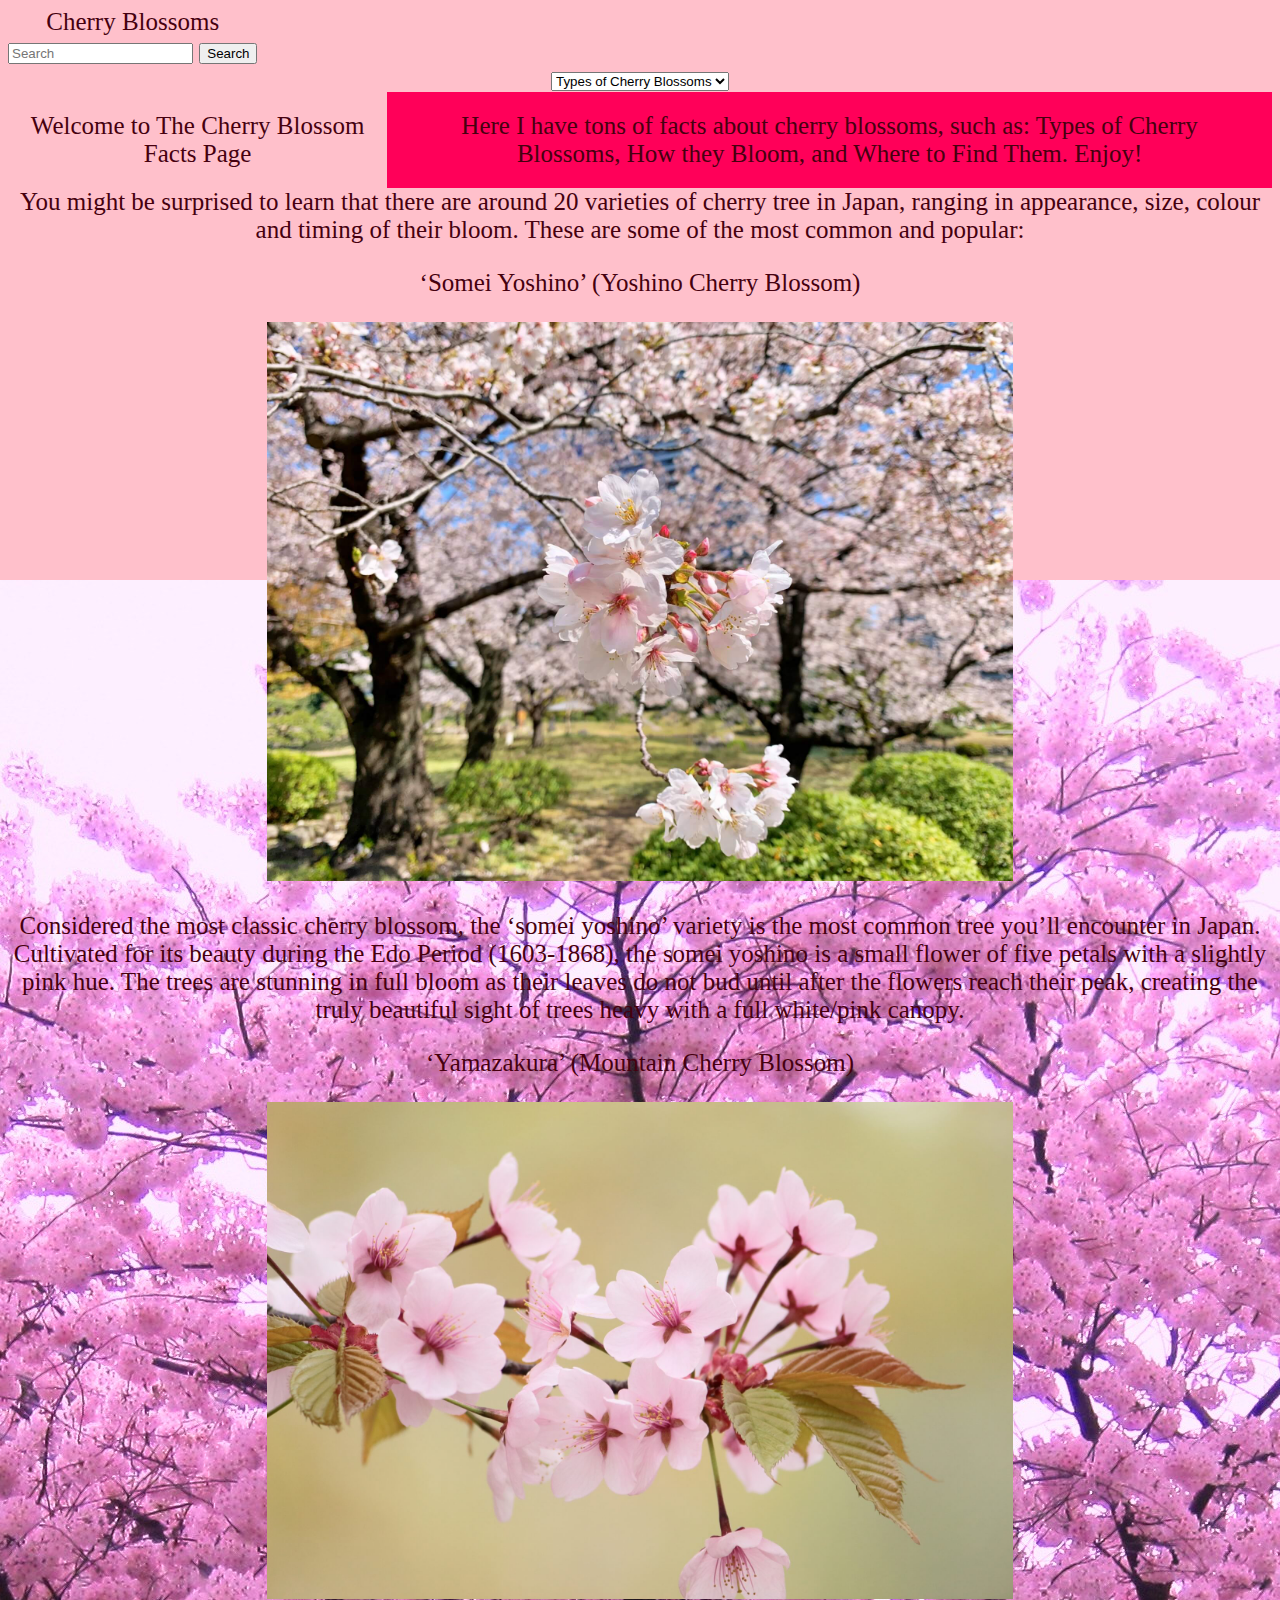
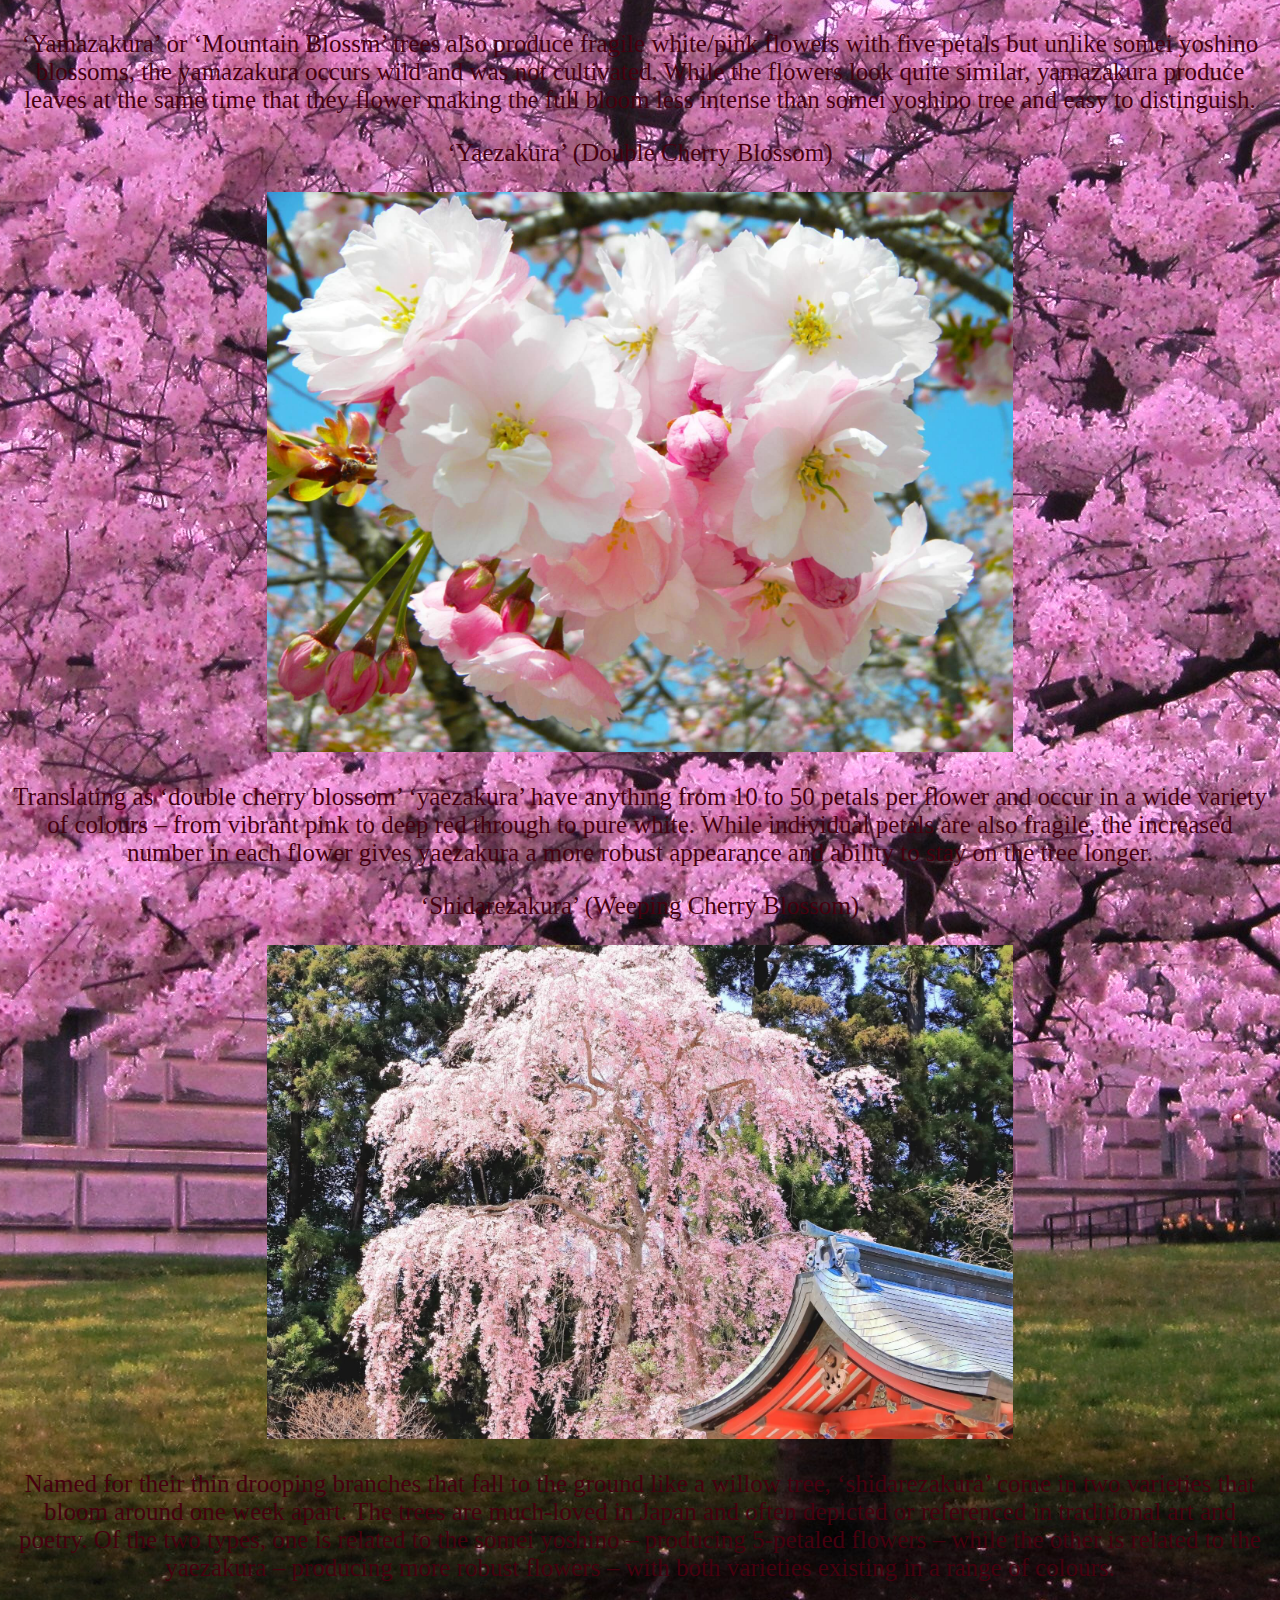
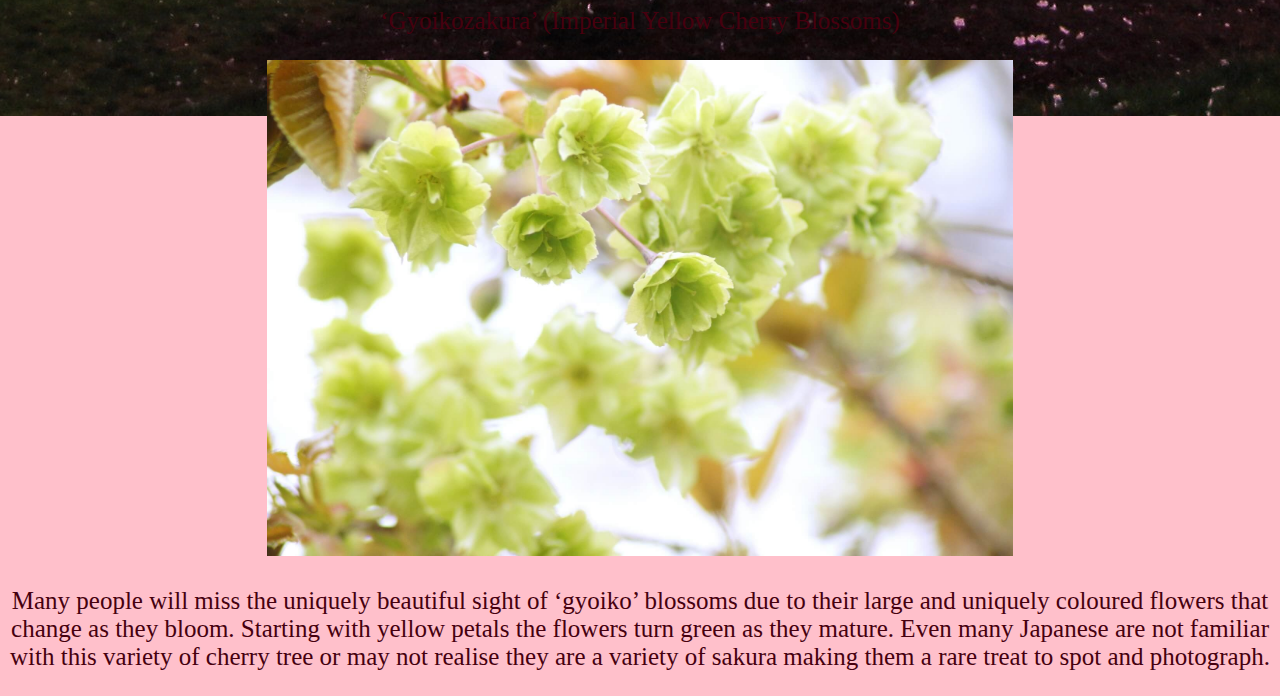
<file: Index.html>
<!DOCTYPE html>
<html lang="en">
<head>
    <meta charset="UTF-8">
    <meta http-equiv="X-UA-Compatible" content="IE=edge">
    <meta name="viewport" content="width=device-width, initial-scale=1.0">
    <link href="https://cdn.jsdelivr.net/npm/bootstrap@5.1.3/dist/css/bootstrap.min.css" rel="stylesheet" integrity="sha384-1BmE4kWBq78iYhFldvKuhfTAU6auU8tT94WrHftjDbrCEXSU1oBoqyl2QvZ6jIW3" crossorigin="anonymous">
    <link rel="stylesheet" href="style.css">
    
    
</head>
<body>
     <div class="title">
        <nav class="navbar navbar-light bg-light">
            <div class="container-fluid">
              <a class="navbar-brand" id="headText">Cherry Blossoms</a>
              <form class="d-flex">
                <input class="form-control me-2" type="search" placeholder="Search" aria-label="Search">
                <button class="btn btn-outline-success" type="submit">Search</button>
              </form>
            </div>
          </nav>
     </div>
     <nav>
        
     </nav>


</style>





<script src="script.js"></script>
<!-- <script src="script.js"></script> -->

</html>

<body>
<select name="cherryBlossom" id="dropdown">
  <option value="typesOfCherryBlossom">Types of Cherry Blossoms</option>
  <option value="howTheyBloom">How They Bloom</option>
  <option value="whereToFindThem">Where to Find Them</option>

</select>

  <div class="row">
    <div class="side">Welcome to The Cherry Blossom Facts Page</div>

    <div class="welcome">Here I have tons of facts about cherry blossoms, such as: Types of Cherry Blossoms, How they Bloom, and Where to Find Them. Enjoy!</div>
  </div>


  
    <div
    
      <p>You might be surprised to learn that there are around 20 varieties of cherry tree in Japan, ranging in appearance, size, colour and timing of their bloom. These are some of the most common and popular:</p>

      <p>‘Somei Yoshino’ (Yoshino Cherry Blossom)</p>
      <img src="Images/somei-yoshino-cherry-blossom-4.jpg">
    
     <p>Considered the most classic cherry blossom, the ‘somei yoshino’ variety is the most common tree you’ll encounter in Japan. Cultivated for its beauty during the Edo Period (1603-1868), the somei yoshino is a small flower of five petals with a slightly pink hue. The trees are stunning in full bloom as their leaves do not bud until after the flowers reach their peak, creating the truly beautiful sight of trees heavy with a full white/pink canopy.</p>
    </div>

    <div>

      <p>‘Yamazakura’ (Mountain Cherry Blossom)</p>
      <img src="Images/yamazakura-cherry-blossom-4.jpg">

      <p>‘Yamazakura’ or ‘Mountain Blossm’ trees also produce fragile white/pink flowers with five petals but unlike somei yoshino blossoms, the yamazakura occurs wild and was not cultivated. While the flowers look quite similar, yamazakura produce leaves at the same time that they flower making the full bloom less intense than somei yoshino tree and easy to distinguish.</p>

    </div>

    <div>

    <p>‘Yaezakura’ (Double Cherry Blossom)</p>
    <img src="Images/yaezakura-cherry-blossom-1.jpg">

    <p>Translating as ‘double cherry blossom’ ‘yaezakura’ have anything from 10 to 50 petals per flower and occur in a wide variety of colours – from vibrant pink to deep red through to pure white. While individual petals are also fragile, the increased number in each flower gives yaezakura a more robust appearance and ability to stay on the tree longer.</p>

  </div>

<div>

  <p>‘Shidarezakura’ (Weeping Cherry Blossom)</p>
  <img src="Images/shidarezakura-cherry-blossom-5.jpg">

  <p>Named for their thin drooping branches that fall to the ground like a willow tree, ‘shidarezakura’ come in two varieties that bloom around one week apart. The trees are much-loved in Japan and often depicted or referenced in traditional art and poetry. Of the two types, one is related to the somei yoshino – producing 5-petaled flowers – while the other is related to the yaezakura – producing more robust flowers – with both varieties existing in a range of colours.</p>

</div>

<div>

  <p>‘Gyoikozakura’ (Imperial Yellow Cherry Blossoms)<p>
    <img src="Images/gyoikozakura-cherry-blossom-2.jpg">

  <p>Many people will miss the uniquely beautiful sight of ‘gyoiko’ blossoms due to their large and uniquely coloured flowers that change as they bloom. Starting with yellow petals the flowers turn green as they mature. Even many Japanese are not familiar with this variety of cherry tree or may not realise they are a variety of sakura making them a rare treat to spot and photograph.<p>

</div>
  </body>
</file>
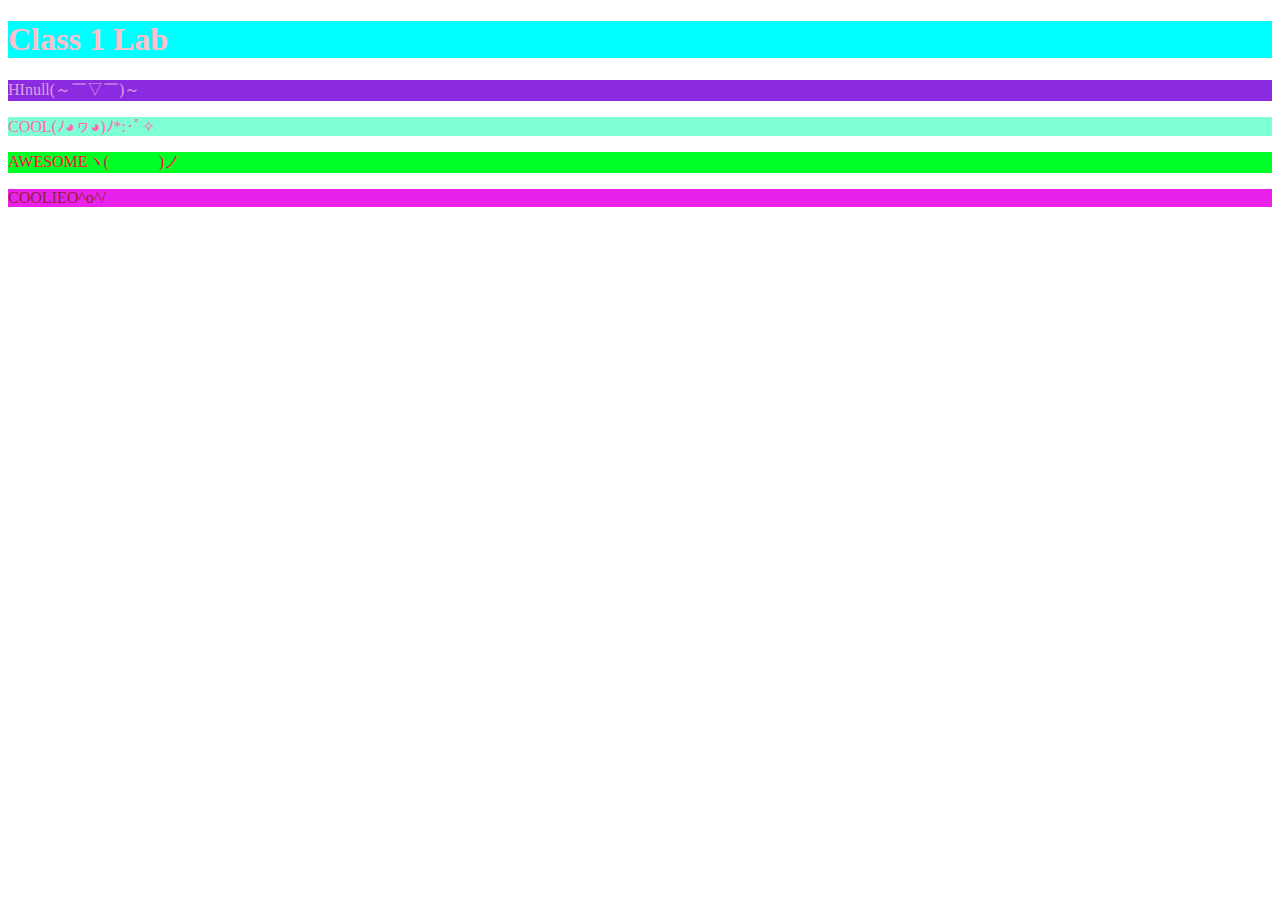
<file: IndexDownload.html>
<!DOCTYPE html>
<html>
    <head>
       <style>
        h1{
            background-color: aqua;
            color: pink;
        }
        .p1{
            background-color: blueviolet;
            color: plum;
        }
        .p2{
            background-color: aquamarine;
            color: hotpink;
        }
        .p3{
            background-color: rgb(0, 255, 38);
            color: rgb(255, 8, 66);
        }
        .p4{
            background-color: rgb(234, 33, 234);
            color: rgb(138, 35, 52);
        }
       </style>
    </head>
    <body>
        <header></header>
        <main>
            <h1>Class 1 Lab</h1>
        <p class="p1" id="name">What is your name?</p>
        <p class="p2" id="show">What is your favorite show?</p>
        <p class="p3" id="animal">What is your favorite animal?</p>
        <p class="p4" id="color">What is your favorite color?</p>
        </main>
        <footer></footer>
        
        <script>
            let name = "";
            
            function whoyou(){
                name = prompt("What is your name?(❁´◡`❁)");
                if(name !== ""){
                    alert("Hiya!☆*: .｡. o(≧▽≦)o .｡.:*☆" + name);
                    document.getElementById("name").innerHTML = "HI" + name + "(～￣▽￣)～";
                } else {
                    alert("O_O Input Needed");
                }
            }
            
            let show = ""
            function showzzz(){
                show = prompt("What is your favorite show?(o゜▽゜)o☆");
                if(show !== ""){
                    alert("Ooo very interesting!(～￣▽￣)～" + show);
                    document.getElementById("show").innerHTML = "COOL" + "(ﾉ◕ヮ◕)ﾉ*:･ﾟ✧";
                } else {
                    alert("(ToT)/~~~ Input Needed");
                }
            }
            let animal = "";

            function animalzzz(){
                animal = prompt("What is your favorite animal? (❤️ ω ❤️)");
                if(animal !== ""){
                    alert("Oh, I like those too!o(*°▽°*)o" + animal);
                    document.getElementById("animal").innerHTML = "AWESOME" + "ヽ(✿ﾟ▽ﾟ)ノ";
                } else {
                    alert("(ToT)/~~~ Input Needed")
                }
            }
            let color = "";

            function colorzzz(){
                color = prompt("What is your favorite color?(✿◡‿◡)");
                if(color !== ""){
                    alert("Mine is red!（づ￣3￣）づ╭❤️～" + color);
                    document.getElementById("color").innerHTML = "COOLIEO" + "\^o^/";
                } else {
                    alert("O_O Imput Needed")
                }
            }
            whoyou()
            showzzz()
            animalzzz()
            colorzzz()
        </script>
    </body>
</html>
</file>
<file: style.css>
body{
    background-color: pink;
    background-image: url(Images/cherry-blossom-tree-12.jpg);
    max-width: 100%;
    max-height: 100%;
    background-repeat: no-repeat;
    background-position: center;
    text-align: center;
    color:rgb(70, 0, 15);
    font-size: 25px;
}

.navbar.center .navbar-inner {
    text-align: center;
}

.navbar.center .navbar-inner .nav {
    display:inline-block;
    float: none;
    vertical-align: top;
}


nav {
    display: flex;
    justify-content: space-between;
}

/* Ensure proper sizing */
* {
    box-sizing: border-box;
  }
  
  /* Column container */
  .row {
    display: flex;
    flex-wrap: wrap;
  }
  
  /* Create two unequal columns that sits next to each other */
  /* Sidebar/left column */
  .side {
    flex: 30%; /* Set the width of the sidebar */
    background-color: pink; /* Grey background color */
    padding: 20px; /* Some padding */
  }
  
  /* Main column */
  .main {
    flex: 70%; /* Set the width of the main content */
    background-color: white; /* White background color */
    padding: 20px; /* Some padding */
  }

   /* Welcome column */
   .welcome {
    flex: 70%; /* Set the width of the main content */
    background-color: rgb(255, 0, 89); /* White background color */
    padding: 20px; /* Some padding */
   }
   img{
    width: 59%;
   }
</file>
